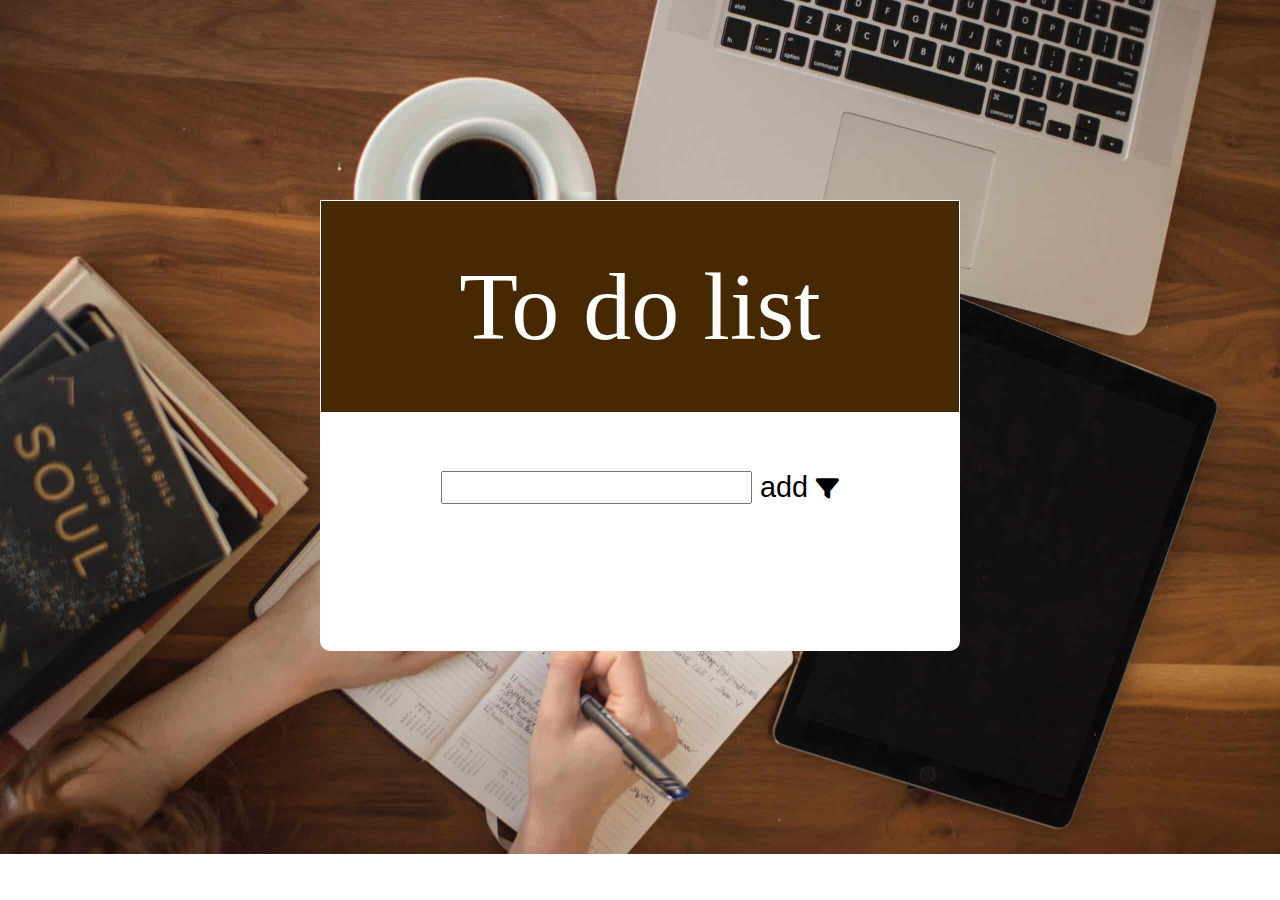
<file: index.html>
<!DOCTYPE html>
<html lang="en">

<head>
    <meta charset="UTF-8">
    <meta name="viewport" content="width=device-width, initial-scale=1.0">
    <link rel="stylesheet" href="toDoList.css">
    <link rel="stylesheet" href="https://cdnjs.cloudflare.com/ajax/libs/font-awesome/6.7.2/css/all.min.css"
        integrity="sha512-Evv84Mr4kqVGRNSgIGL/F/aIDqQb7xQ2vcrdIwxfjThSH8CSR7PBEakCr51Ck+w+/U6swU2Im1vVX0SVk9ABhg=="
        crossorigin="anonymous" referrerpolicy="no-referrer" />
    <script src="toDoList.js" defer></script>
    <title>Document</title>
</head>

<body>
    <div class="container1">
        <p>To do list</p>
        <div class="container2">
            <div class="inputContainer">
                <input type="text" id="taskInput">
                  <button id="add">add</button>
                <div class="filterContainer">
                    <button id="filter"><i class="fa-solid fa-filter"></i></button>
                    <div id="filterOption" class="hidden">
                        <input type="checkbox" id="pend">
                        <label for="pend">Pending</label>
                        <input type="checkbox" id="comp">
                        <label for="comp">Completed</label>    
                    </div>
                </div>
            </div>
            <ul id="list"></ul>
        </div>
    </div>
</body>

</html>
</file>
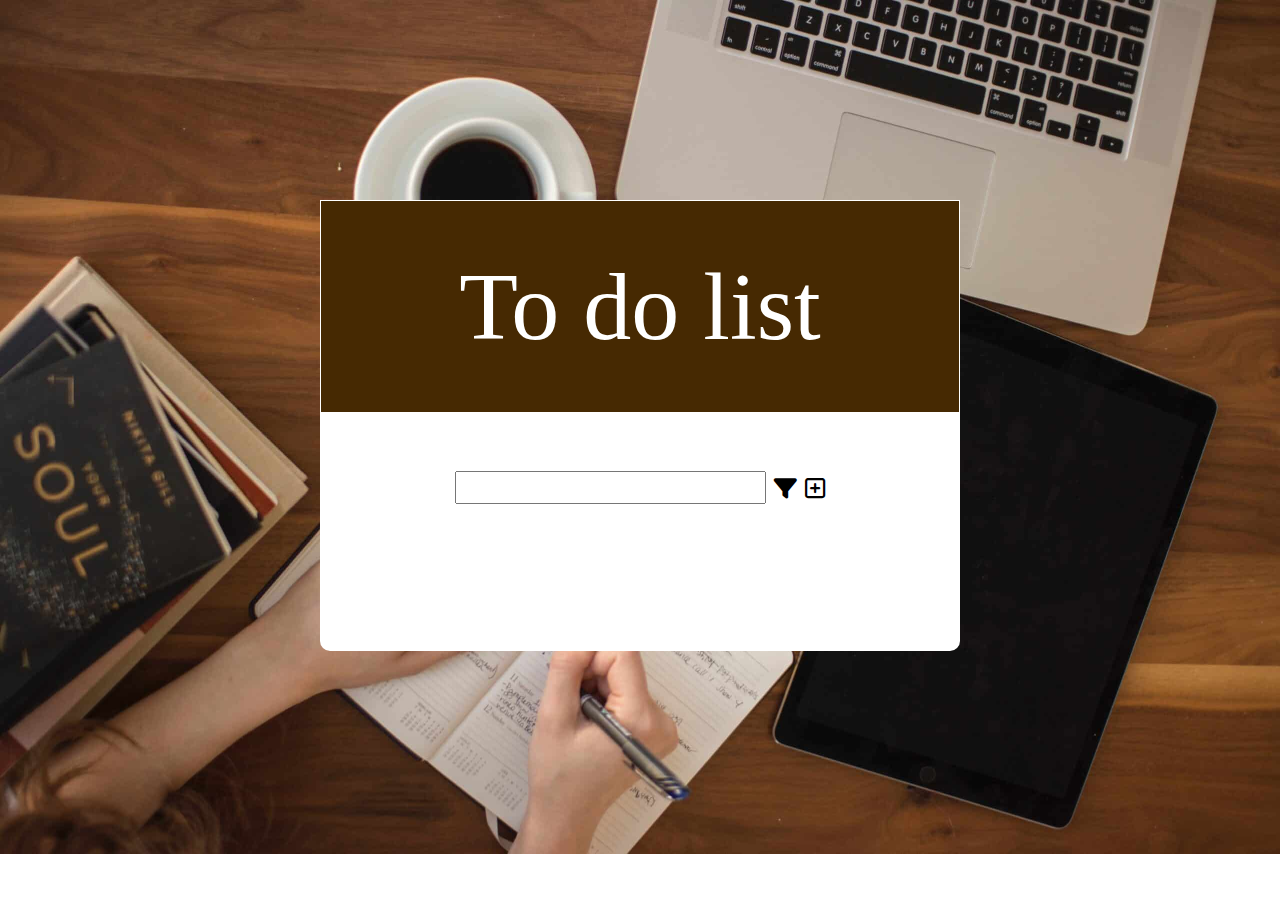
<file: toDoList.html>
<!DOCTYPE html>
<html lang="en">

<head>
    <meta charset="UTF-8">
    <meta name="viewport" content="width=device-width, initial-scale=1.0">
    <link rel="stylesheet" href="toDoList.css">
    <link rel="stylesheet" href="https://cdnjs.cloudflare.com/ajax/libs/font-awesome/6.7.2/css/all.min.css"
        integrity="sha512-Evv84Mr4kqVGRNSgIGL/F/aIDqQb7xQ2vcrdIwxfjThSH8CSR7PBEakCr51Ck+w+/U6swU2Im1vVX0SVk9ABhg=="
        crossorigin="anonymous" referrerpolicy="no-referrer" />
    <script src="toDoList.js" defer></script>
    <title>Document</title>
</head>

<body>
    <div class="container1">
        <p>To do list</p>
        <div class="container2">
            <div class="inputContainer">
                <input type="text" id="taskInput">
                <!-- <button id="search"><i class="fa-solid fa-magnifying-glass"></i></button> -->
                <!-- <button id="delete"><i class="fa-solid fa-trash"></i></button> -->
                <div class="filterContainer">
                    <button id="filter"><i class="fa-solid fa-filter"></i></button>
                    <div id="filterOption" class="hidden">
                        <input type="checkbox" id="pend">
                        <label for="pend">Pending</label>
                        <input type="checkbox" id="comp">
                        <label for="comp">Completed</label>    
                    </div>
                </div>
                <button id="add"><i class="fa-regular fa-square-plus"></i></button>
            </div>
            <ul id="list"></ul>
        </div>
    </div>
</body>

</html>
</file>
<file: toDoList.css>
* {
    margin: 0;
    padding: 0;
    font-size: 1.2rem;
    box-sizing: border-box;
}

body {
    display: flex;
    justify-content: center;
    align-items: center;
    background-image: url("img.jpg");
    background-repeat: no-repeat;
    background-size: cover;
}

.container1 {
    position: relative;
    bottom: -200px;
    width: 50%;
    background: none;
    background-color: white;
    display: flex;
    flex-direction: column;
    gap: 3rem;
    padding-bottom: 10%;
    border-radius: 10px;


}

.container2 {
    display: flex;
    flex-direction: column;
    align-items: center;
    gap: 1rem;
}

p {
    font-size: 5rem;
    text-align: center;
    border: 1px solid white;
    padding: 50px;
    background-color: rgb(70, 41, 2);
    color: white;
}

.inputContainer {
    display: flex;
    justify-content: center;
    gap: 0.4rem;
}

.filterContainer {
    display: flex;
    align-items: center;
}

#filterOption {
    padding: 0 10px;
}

input,
label {
    padding: 0 5px;
}

ul {
    display: flex;
    flex-direction: column;
    gap: 15px;
}

li {
    display: flex;
    gap: 10px;
}

.line {
    text-decoration: line-through;
}

.hidden {
    display: none;
}
#delete,
#filter,
#add{
    border: none;
    font-size: 1.5rem;
    background: none;
    cursor: pointer;
}
button {
    border: none;
    font-size: 1rem;
    background: none;
    cursor: pointer;
}
.completBtn:active {
    color: rgb(44, 124, 7);
}
#add :active {
    color: rgb(44, 124, 7);
}

#filter:active {
    color: rgb(70, 41, 2);

}
.editBtn:active{
    color: rgb(70, 41, 2);

}
.deleteBtn:active {
    color: rgb(146, 18, 8);
}
#delete:active {
    color: rgb(146, 18, 8);
}

ul {
    color: black;
}

li {
    color: black;

}
</file>
